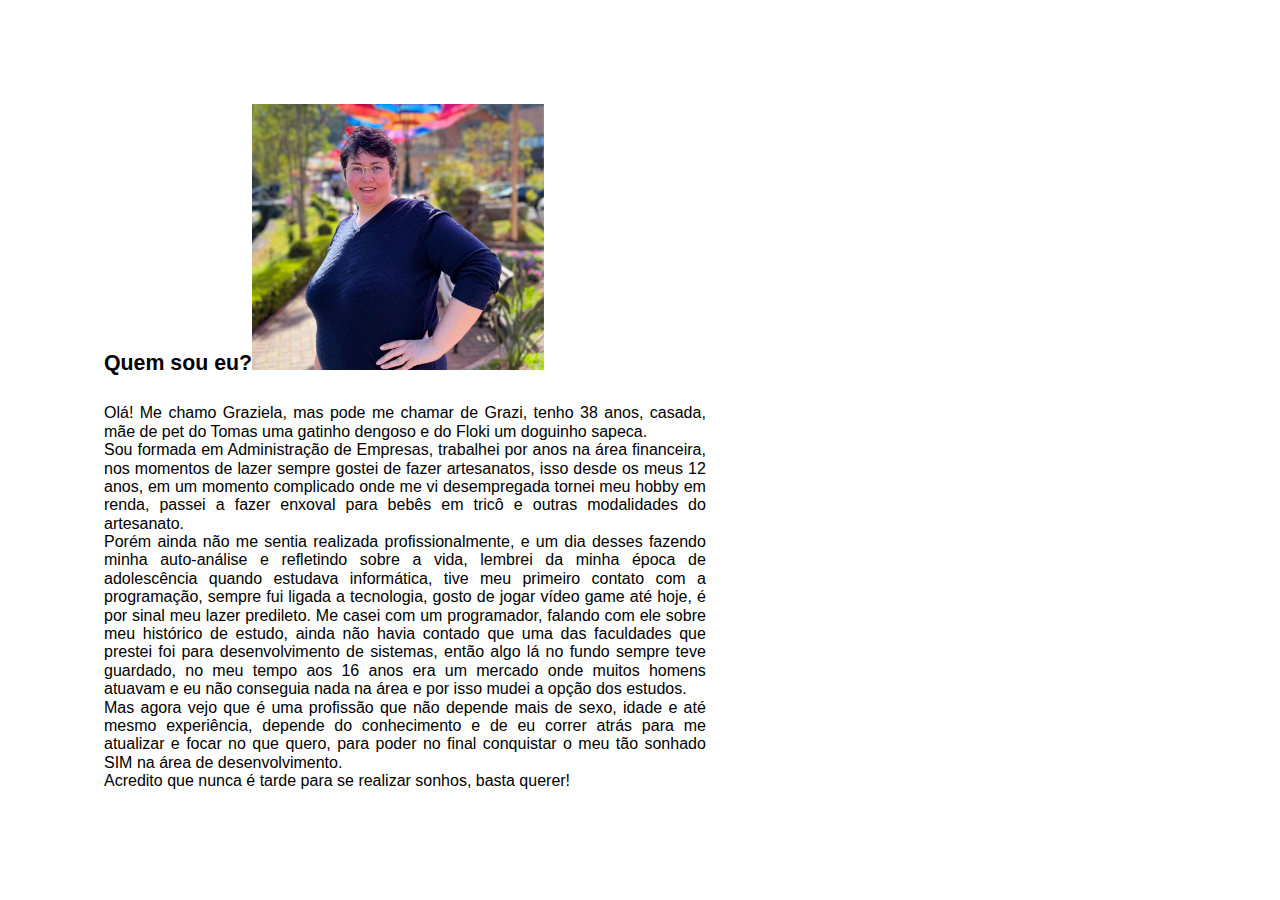
<file: quemsoueu/index.html>
<html><head><meta content="text/html; charset=UTF-8" http-equiv="content-type"><style type="text/css">ol{margin:0;padding:0}table td,table th{padding:0}.c2{color:#000000;font-weight:400;text-decoration:none;vertical-align:baseline;font-size:12pt;font-family:"Arial";font-style:normal}.c3{color:#000000;font-weight:700;text-decoration:none;vertical-align:baseline;font-size:16pt;font-family:"Arial";font-style:normal}.c0{padding-top:0pt;padding-bottom:0pt;line-height:1.15;orphans:2;widows:2;text-align:justify}.c4{background-color:#ffffff;max-width:451.4pt;padding:72pt 72pt 72pt 72pt}.c1{height:11pt}.title{padding-top:0pt;color:#000000;font-size:26pt;padding-bottom:3pt;font-family:"Arial";line-height:1.15;page-break-after:avoid;orphans:2;widows:2;text-align:left}.subtitle{padding-top:0pt;color:#666666;font-size:15pt;padding-bottom:16pt;font-family:"Arial";line-height:1.15;page-break-after:avoid;orphans:2;widows:2;text-align:left}li{color:#000000;font-size:11pt;font-family:"Arial"}p{margin:0;color:#000000;font-size:11pt;font-family:"Arial"}h1{padding-top:20pt;color:#000000;font-size:20pt;padding-bottom:6pt;font-family:"Arial";line-height:1.15;page-break-after:avoid;orphans:2;widows:2;text-align:left}h2{padding-top:18pt;color:#000000;font-size:16pt;padding-bottom:6pt;font-family:"Arial";line-height:1.15;page-break-after:avoid;orphans:2;widows:2;text-align:left}h3{padding-top:16pt;color:#434343;font-size:14pt;padding-bottom:4pt;font-family:"Arial";line-height:1.15;page-break-after:avoid;orphans:2;widows:2;text-align:left}h4{padding-top:14pt;color:#666666;font-size:12pt;padding-bottom:4pt;font-family:"Arial";line-height:1.15;page-break-after:avoid;orphans:2;widows:2;text-align:left}h5{padding-top:12pt;color:#666666;font-size:11pt;padding-bottom:4pt;font-family:"Arial";line-height:1.15;page-break-after:avoid;orphans:2;widows:2;text-align:left}h6{padding-top:12pt;color:#666666;font-size:11pt;padding-bottom:4pt;font-family:"Arial";line-height:1.15;page-break-after:avoid;font-style:italic;orphans:2;widows:2;text-align:left}</style></head><body class="c4 doc-content"><p class="c0"><span class="c3">Quem sou eu?</span><span style="overflow: hidden; display: inline-block; margin: 0.00px 0.00px; border: 0.00px solid #000000; transform: rotate(0.00rad) translateZ(0px); -webkit-transform: rotate(0.00rad) translateZ(0px); width: 291.86px; height: 265.50px;"><img alt="" src="images/image1.jpg" style="width: 291.86px; height: 265.50px; margin-left: 0.00px; margin-top: 0.00px; transform: rotate(0.00rad) translateZ(0px); -webkit-transform: rotate(0.00rad) translateZ(0px);" title=""></span></p><p class="c0 c1"><span class="c3"></span></p><p class="c0 c1"><span class="c2"></span></p><p class="c0"><span class="c2">Ol&aacute;! Me chamo Graziela, mas pode me chamar de Grazi, tenho 38 anos, casada, m&atilde;e de pet do Tomas uma gatinho dengoso e do Floki um doguinho sapeca.</span></p><p class="c0"><span class="c2">Sou formada em Administra&ccedil;&atilde;o de Empresas, trabalhei por anos na &aacute;rea financeira, nos momentos de lazer sempre gostei de fazer artesanatos, isso desde os meus 12 anos, em um momento complicado onde me vi desempregada tornei meu hobby em renda, passei a fazer enxoval para beb&ecirc;s em tric&ocirc; e outras modalidades do artesanato. </span></p><p class="c0"><span class="c2">Por&eacute;m ainda n&atilde;o me sentia realizada profissionalmente, e um dia desses fazendo minha auto-an&aacute;lise e refletindo sobre a vida, lembrei da minha &eacute;poca de adolesc&ecirc;ncia quando estudava inform&aacute;tica, tive meu primeiro contato com a programa&ccedil;&atilde;o, sempre fui ligada a tecnologia, gosto de jogar v&iacute;deo game at&eacute; hoje, &eacute; por sinal meu lazer predileto. Me casei com um programador, falando com ele sobre meu hist&oacute;rico de estudo, ainda n&atilde;o havia contado que uma das faculdades que prestei foi para desenvolvimento de sistemas, ent&atilde;o algo l&aacute; no fundo sempre teve guardado, no meu tempo aos 16 anos era um mercado onde muitos homens atuavam e eu n&atilde;o conseguia nada na &aacute;rea e por isso mudei a op&ccedil;&atilde;o dos estudos. </span></p><p class="c0"><span class="c2">Mas agora vejo que &eacute; uma profiss&atilde;o que n&atilde;o depende mais de sexo, idade e at&eacute; mesmo experi&ecirc;ncia, depende do conhecimento e de eu correr atr&aacute;s para me atualizar e focar no que quero, para poder no final conquistar o meu t&atilde;o sonhado SIM na &aacute;rea de desenvolvimento.</span></p><p class="c0"><span class="c2">Acredito que nunca &eacute; tarde para se realizar sonhos, basta querer!</span></p></body></html>
</file>
